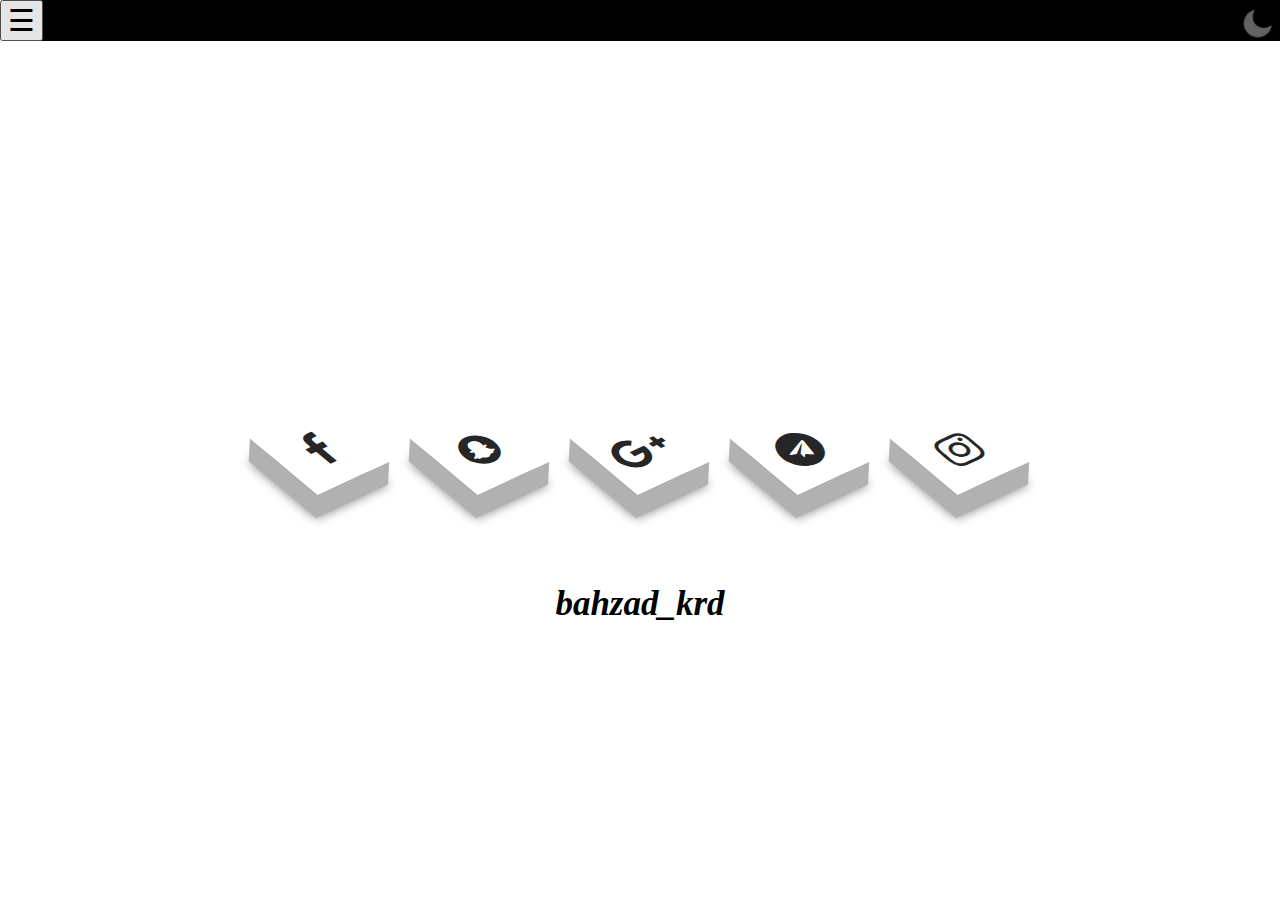
<file: index.html>
<!DOCTYPE html>
<html>
<head>
   
    <style>
		body{
			background-image:url('https://images.pexels.com/photos/1939485/pexels-photo-1939485.jpeg?auto=compress&cs=tinysrgb&w=400');

    background-size: auto;
		}
	</style>
  
<title>home</title>
</head>
   <meta charset="UTF-8">

<link rel="stylesheet" href="style.css" type="text/css" media="all" />

<link rel="stylesheet" href="https://cdnjs.cloudflare.com/ajax/libs/font-awesome/4.7.0/css/font-awesome.min.css"> 

<meta name="theme-color" content="black">
<meta name="viewport" content="width=device-width, initial-scale=1.0">

<body id="theme">

<div class="side"  id="sidebar">
 <span  class="imga"  ><img img src="moon.png" alt=" dark-mode" id="toggle-btn" class="dark-mode-toggle" width="34px" > </span>
  
	<button  onclick="w3_close()" class="clo">&times;</button>
    <br><br><br>	<hr>
    <div class="link_side">

       <a href="index.html"><i class="fa fa-home" ></i>&nbsp;&nbsp;home</a>
   <a href="age.html"><i class="fa fa-calculator" ></i>&nbsp;&nbsp; age </a>
   <a href="mark.html"><i class="fa fa-university" >&nbsp;&nbsp;average</i></a>
 
   </div>
</div>

<div  class="OPEN">
    
    
   <span  class="imga2"><img img src="moon.png" alt=" po" id="toggle-btn2" class="dark-mode-toggle" width="35px"></img></span>

   
<button id="w" class="threeline" onclick="w3_open()" style="font-size:30px;cursor:pointer" >&#9776;</button>
        
</div>
    <br><br>
<!--<img src="https://encrypted-tbn0.gstatic.com/images?q=tbn:ANd9GcSIaNuS9aU4R1oEuhQUW-pO9f-5B0zbTEUlYw&usqp=CAU" alt=""><ul>-->
<div class="cr7"><img class="imgcr7" src="cr.png"    alt="cr7"></div>
<ul class="ul">
    <li onclick="alert('not avaible')"><a href="#"><i class="fa fa-facebook" aria-hidden="true"></i></a></li>
    <li><a href="#"><i class="fa fa-snapchat" aria-hidden="true"></i></a></li>
    <li><a href="bahzad_krd@yahoo.com"><i class="fa fa-google-plus" aria-hidden="true"></i></a></li>
    <li><a href="https://t.me/bahzad_krd"><i class="fa fa-telegram" aria-hidden="true"></i></a></li>
    <li><a href="https://instagram.com/bahzad_krd"><i class="fa fa-instagram" aria-hidden="true"></i></a></li>
    </ul>
</body>
<br><br><br><br><br><br><br><br><br><br><br><br><br><br><br><br><br><br><br><br><br><br><br><br><br><br><br><br><br><br>
<div class="bahzad">
    <div class="krd">bahzad_krd</div>
</div>
<script src="j.js"></script>
</html>
</file>
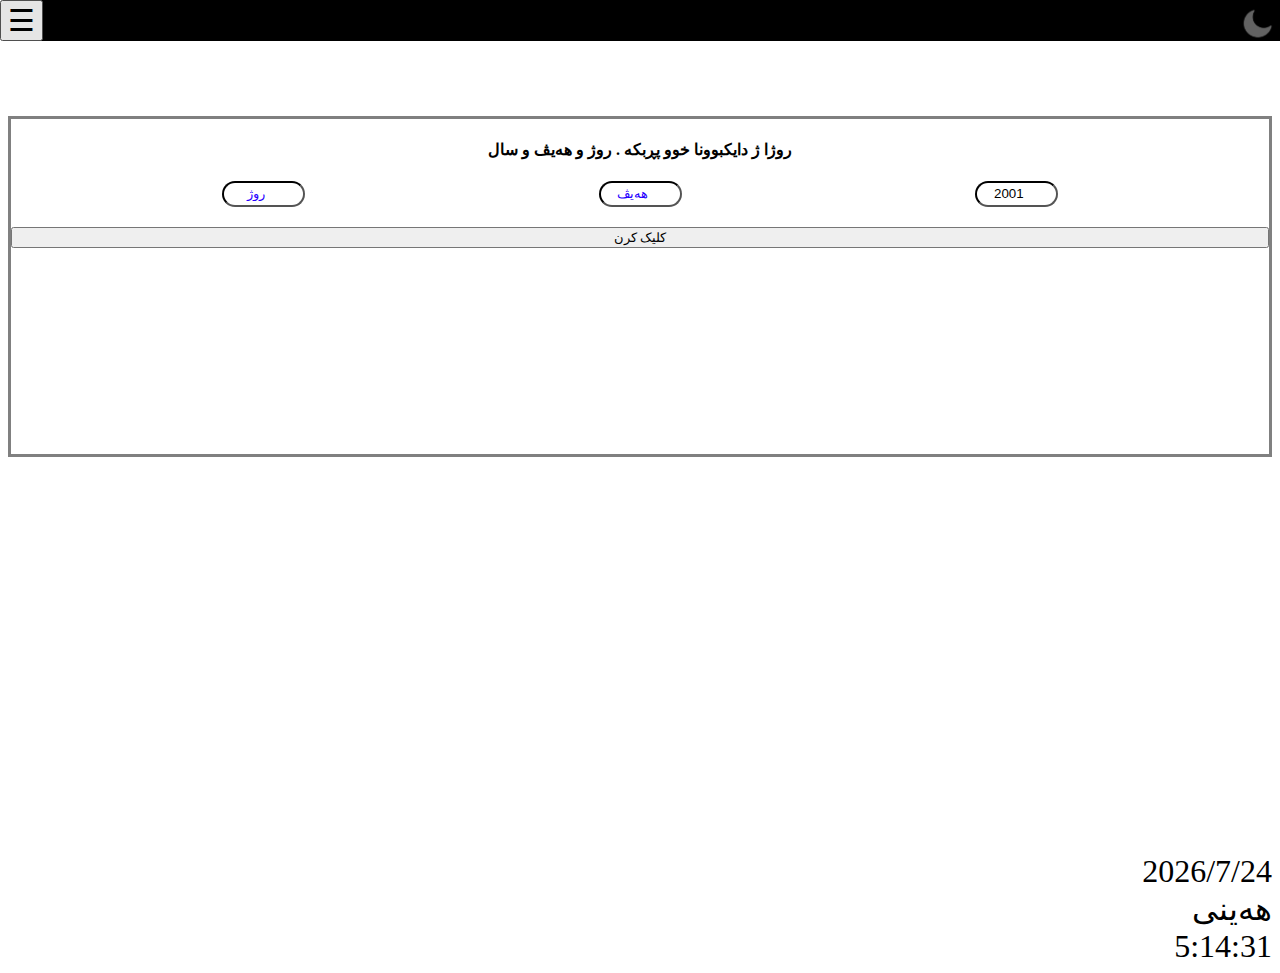
<file: age.html>
<!DOCTYPE html>
<html>
	
	<style>
		body{
			background-image:url('https://images.pexels.com/photos/1939485/pexels-photo-1939485.jpeg?auto=compress&cs=tinysrgb&w=400');

    background-size: auto;
		}
	</style> 
<head>
<title>sidebar</title>
</head>
   <meta charset="UTF-8">

 <link rel="stylesheet" href="https://cdnjs.cloudflare.com/ajax/libs/font-awesome/4.7.0/css/font-awesome.min.css"> 

<link rel="stylesheet" href="style.css" type="text/css" media="all" />
<link rel="stylesheet" href="age.css">	


<meta name="viewport" content="width=device-width, initial-scale=1.0">


<meta name="theme-color" content="black">


<body id="theme">

<div class="side"  id="sidebar">
 <span  class="imga"  ><img img src="moon.png" alt=" po" id="toggle-btn" class="dark-mode-toggle" width="34px" > </span>
  
	<button  onclick="w3_close()" class="clo">&times;</button>
	
	 <br><br><br>	<hr>
	 <div class="link_side">

		<a href="index.html"><i class="fa fa-home" ></i>&nbsp;&nbsp;home</a>
	<a href="age.html"><i class="fa fa-calculator" ></i>&nbsp;&nbsp; age </a>
	<a href="mark.html"><i class="fa fa-university" >&nbsp;&nbsp;average</i></a>
		
	</div>
</div>


<div  class="OPEN">
    
    
   <span  class="imga2"><img img src="moon.png" alt=" po" id="toggle-btn2" class="dark-mode-toggle" width="35px"></img></span>

    
    
<button class="threeline" onclick="w3_open()" style="font-size:30px;cursor:pointer" >&#9776;</button>
        
</div>
    


<br><br><br><br>


<br><br>

<!-- ✔️✔️✔️ -->

<div class="F"><span class="tartib"></span>
<h4> روژا ژ دایکبوونا خوو پڕبکە . روژ و هەیڤ و سال</h4>
<div class="center_age" >
<input class="input_age"  placeholder="روژ" type="number"  id="day"  > 

<input class="input_age" maxlength="2" placeholder="هەیڤ" type="number" name=""  id="month"  >

<input  maxlength="4" placeholder="ساڵ" pattern="start" type="number" value="2001" name="year" id="year"  ><br>
</div>
     <button onclick="age()" class="age">کلیک کرن</button> 

<div class="res" id="res"></div>

</div >
<br><br><br><br><br><br><br><br><br><br><br><br><br><br><br><br><br><br><br><br><br><br>

<div id="tarix"></spanid></div>


</body>


<script src="age.js"></script>
<script src="j.js"> </script>
  




 
</html>
</file>
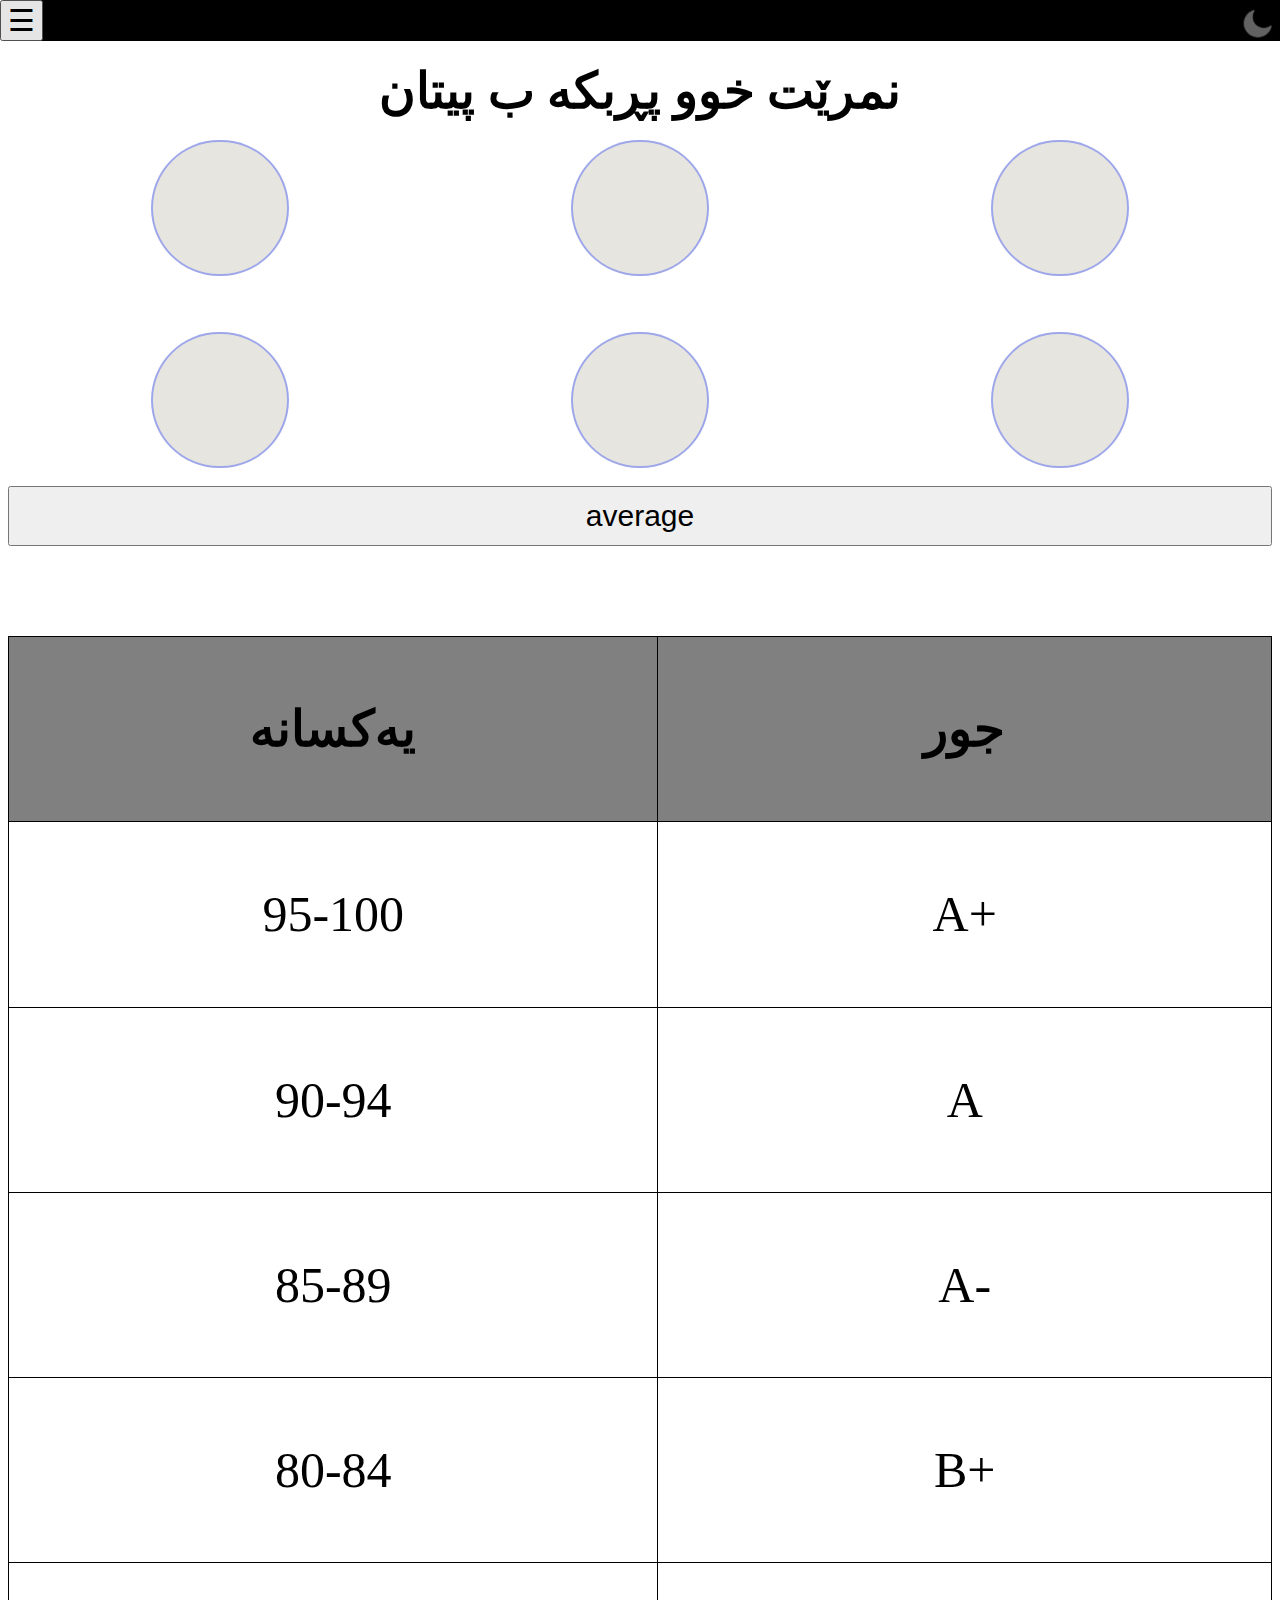
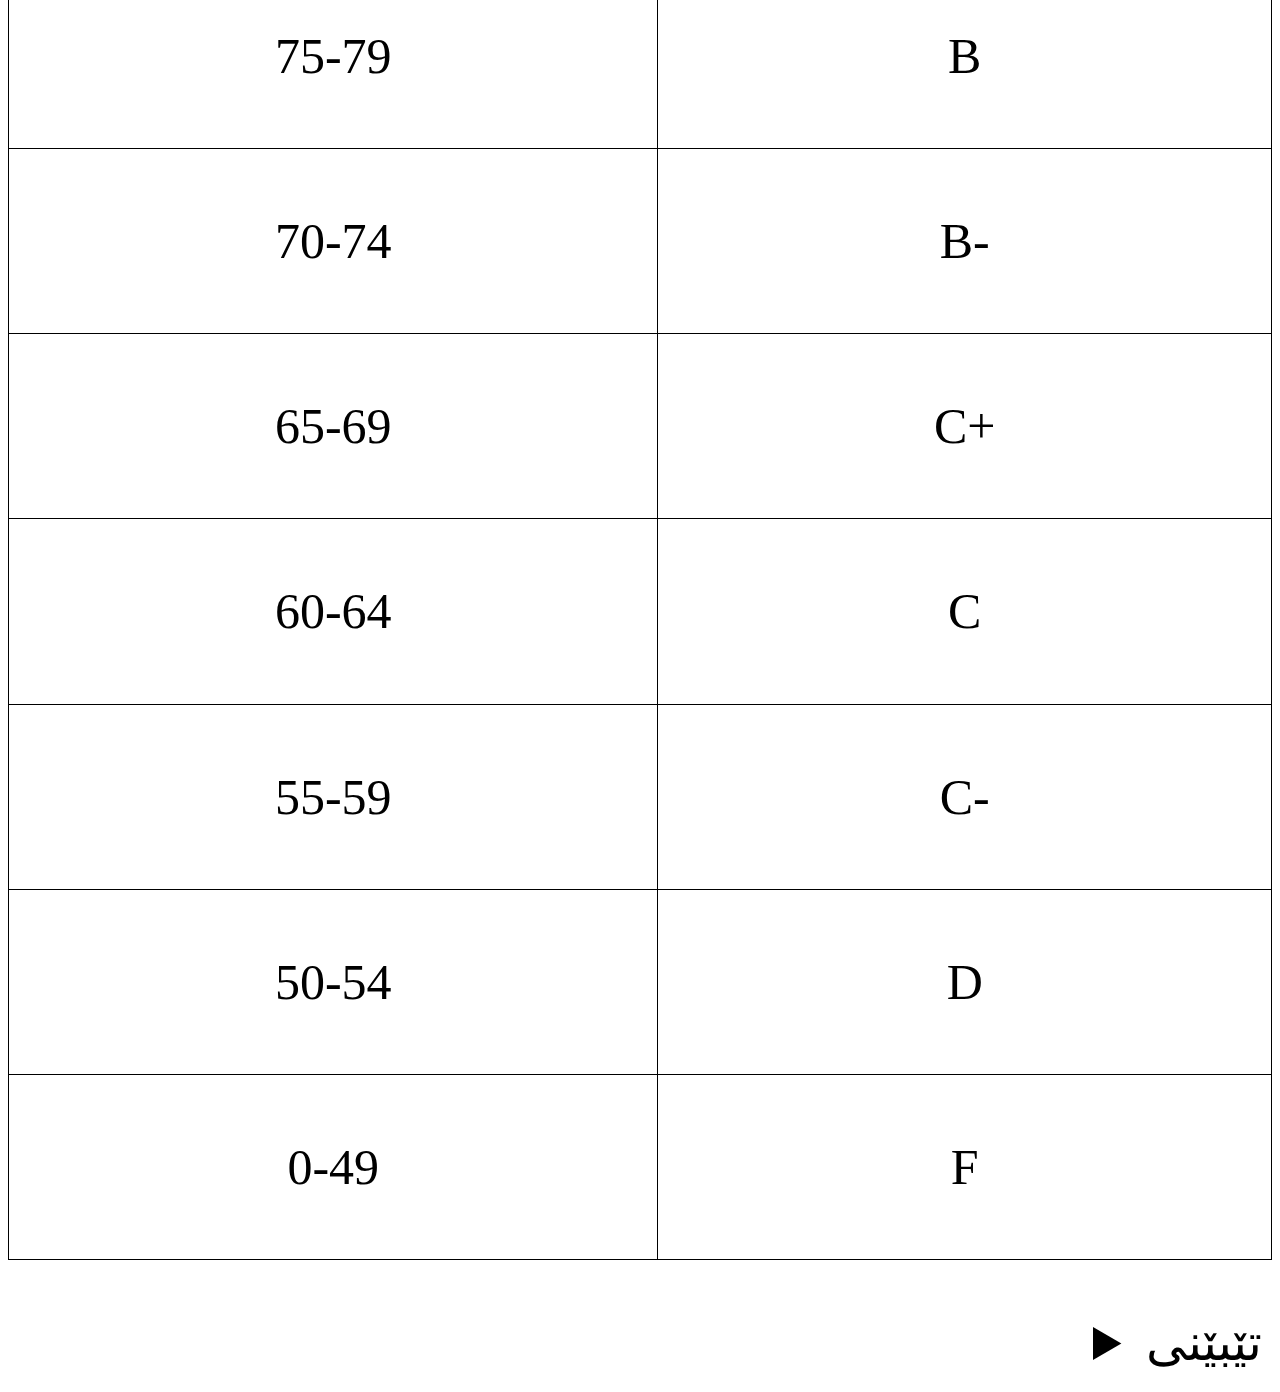
<file: mark.html>
<!DOCTYPE html>
<html>
<head>
<title>average</title>
</head>
<meta charset="UTF-8">

 <link rel="stylesheet" href="https://cdnjs.cloudflare.com/ajax/libs/font-awesome/4.7.0/css/font-awesome.min.css"> 

<link rel="stylesheet" href="style.css" type="text/css" media="all" />
<link rel="stylesheet" href="mark.css">

<meta name="viewport" content="width=device-width, initial-scale=1.0">

<meta name="theme-color" content="black">


<body id="theme">

<div class="side"  id="sidebar">
 <span  class="imga"  ><img img src="moon.png" alt="moon" id="toggle-btn" class="dark-mode-toggle" width="34px" > </span>
  
	<button  onclick="w3_close()" class="clo">&times;</button>
	<br><br><br>	<hr>
	<div class="link_side">

	   <a href="index.html"><i class="fa fa-home" ></i>&nbsp;&nbsp;home</a>
   <a href="age.html"><i class="fa fa-calculator" ></i>&nbsp;&nbsp; age </a>
   <a href="mark.html"><i class="fa fa-university" >&nbsp;&nbsp;average</i></a>
  
   </div>
	</div>
</div>

<div  class="OPEN">
    
    
   <span  class="imga2"><img img src="moon.png" alt="po" id="toggle-btn2" class="dark-mode-toggle" width="35px"></img></span>

<button  class="threeline" onclick="w3_open()" style="font-size:30px;cursor:pointer" >&#9776;</button>
      
</div>

<br><br>
<br>
<div class="nmra"> نمرێت خوو پڕبکە ب پیتان</div> 

<div class="center">
	<input type="text" class="n" pattern="[a-d]*" id="n1"  maxlength="2" onkeypress="return r(event);">
	<input type="text" class="n"   id="n2" maxlength="2" onkeypress="return r(event);">
	<input type="text" class="n"  id="n3" maxlength="2" onkeypress="return r(event);"><br><br><br>
	<input type="text" class="n"  id="n4" maxlength="2" onkeypress="return r(event);">
	<input type="text" class="n"  id="n5" maxlength="2" onkeypress="return r(event);">
	<input type="text" class="n"   id="n6" maxlength="2" onkeypress="return r(event);">

<!--  <input type="submit" onclick="cal()" >  --><br><br>
<button  class="q1"  onclick="cal()" >average</button>
</div>
<br><br>
  <div id="result" class="result"></div>  
 

<br><br>
<!-- chekrna table okk-->


<br>
<table  style="border: 5px;">

<tr>
	<th class="reza1">یەکسانە</th><th >جور</th>
</tr>

<tr>
	<td>95-100</td><td>A+</td>
</tr>

<tr>
	<td>90-94</td><td>A</td>
</tr>

<tr>
	<td>85-89</td><td>A-</td>
</tr>

<tr>
	<td>80-84</td><td>B+</td>
</tr>

<tr>
	<td>75-79</td><td>B</td>
</tr>

<tr>
	<td>70-74</td><td>B-</td>
</tr>

<tr>
	<td>65-69</td><td>C+</td>
</tr>

<tr>
	<td>60-64</td><td>C</td>
</tr>

<tr>
	<td>55-59</td><td>C-</td>
</tr>

<tr>
	<td>50-54</td><td>D</td>
</tr>

<tr>
	<td>0-49</td><td>F</td>
</tr>

</table>
<br><br><br>
<div>
	
</div>


<div>&nbsp;</div>
<div>&nbsp;</div><div>&nbsp;</div>
<details>

	<summary>
	تێبێنی
	</summary>
ئەگەر بابەتێ تە پێنج بن یا شەشێ بهێلە ڤاڵا ئەگەر شەش بن هەمیا پڕ بکە و هەروەسا ئەو تێکرا بوتە دەردکەڤیت ب نێزیکیە بو نمونە معەدەلێتە بوو ٨٠ ئەو معەدەلێتە یان ٨٠ یان ٨١ یان ٨٢ یان ٨٣  ب نێزیکیە  
</details>

</body>


<script src="mark.js"></script>
  <script src="j.js"></script>
</html>
</file>
<file: style.css>
x
body {
  font-family: sans-serif;

  margin: 0;
  
  padding: 0;

}/*9776*/
.threeline
{
  margin-left: -8px;
}
/*home awn*/
.link_side
{
  margin-top: 20px;
}

#toggle-btn
 {
  padding: 0.5em;
  font-weight: 800;
}

#toggle-btn:hover 
{
  cursor: pointer;

}

.dark-mode-toggle
{
  color: #fff;
}


.dark-mode-theme {
  background: #333333;
  color: #fff;
  transition: background-color 0.2s; 
}
 
.dark-mode-theme .F{
  color: white;
  background-color:#333333;
  background-image: none;
  transition: background-color 1s; 
  border-color: gray ;
      }
   


      .dark-mode-theme .side{
     
        background-color: #333e44;
         
     }
     
     .dark-mode-theme .side a{
         
       color: pink; 
       transition: color 1s;
         
     }
     
 
.side
{
   width:0px;
  height:1000px;
  position: fixed;
  background-color: slategray;
  overflow: hidden;  
  transition: 0.5s;
  margin-top: -8px;

  left:0px;
  display: block;
z-index: 2;
  
}
.side a {
  padding: 0px 10px 10px 20px;
  text-decoration: none;
   font-size: 25px;
  color: palegreen;
    transition: 0.1s;
	 display: block;
}
.side a:hover
{
  color: #2600ff;
  background-color:rgb(6, 68, 0);
}
/* dark in out*/


/*  X &times;*/
.clo
{
position:absolute;
right: 12px;
top: 12px;
font-size: 25px;
  margin-left: 30px;

}
/* dark in sidebar */
.imga{
    
 position:absolute;
 left: 4px;
 top: 6px;  
    
}
/* dark in out  */
.imga2{
    
  position:fixed;
  right: 4px;
margin-top: -7px;


 }
 
.OPEN{
  z-index: 1;
  background-color:black; 
width: 100%;
position: fixed;
margin-top: -8px;
    
}


 
 .imga2{
     
   position: absolute;  
   right: 14px;
   top: 13px;
     
 }
 
 
 
 
 

span{color: red;}

.sal
{
  color: rgb(17, 0, 255);
}
.dark-mode-theme .sal
{
color:#00ffaa;
}
.dark-mode-theme .roj
{
color:#00ff00;
}
.roj{
  color: #ff0000;
}
.hayv{
color: rgb(255, 0, 179);
}
/*bio*/


@media screen and (max-width:768px) {
  
  .cr7{
      position: absolute;
      top: 22%;
      left: 0px;

transform: translate(-0%, -22%);  
    
    }
    .imgcr7{
          width: 250px;
        

    }
    
    ul{

          position: absolute;
top: 25%;
left: 100%; 

transform: translate(-100%, -25%);  
margin: 0;
padding: 0;
display: inline-block;

    }

}
@media screen and (max-width:380px) {
  .imgcr7{
    width: 200px;
    height: 410px;
  }
  
}
@media screen and (min-width:768px) {
ul{
position: absolute;
top: 50%; 
left: 50%;

transform: translate(-50%, -50%);
margin: 0;
padding: 0;
display: flex;
}
.cr7{
  display: none;
}
ul li a{
  transform: perspective(100px) rotate(-25deg) skew(25deg) translate(0,0);
}
}

@media all and (max-width:767px) and (max-height:700px){
  .cr7{
    position: absolute;
    top: 35%;
    left: 0%;

transform: translate(-0%, -35%);  
   
  }

  ul{

        position: absolute;
top: 40%;
left: 100%; 

transform: translate(-100%, -40%);  
  }
}
@media screen and (max-width:767px) and (max-height:600px) 
  {
  .cr7{
    position: absolute;
    top: 60%;
    left: 0px;

transform: translate(-0%, -60%);  
   
  }

  ul{

        position: absolute;
top: 70%;
left: 100%; 

transform: translate(-100%, -70%);  

  }
}
@media screen and (max-width:767px) and (max-height:500px) 
  {
  .cr7{
    position: absolute;
    top: 110%;
    left: 0px;

transform: translate(-0%, -110%);  
   
  }

  ul{

        position: absolute;
top: 110%;
left: 100%; 

transform: translate(-100%, -110%);  

  }
}
@media screen and (max-width:767px) and (max-height:469px) 
  {
  .cr7{
    position: absolute;
    top: 230%;
    left: 0px;

transform: translate(-0%, -230%);  
   
  }

  ul{

        position: absolute;
top: 230%;
left: 100%; 

transform: translate(-100%, -230%);  

  }
}
@media screen and (max-width:767px) and (max-height:436px) 
  {
  .cr7{
    position: absolute;
    top: 450%;
    left: 0px;

transform: translate(-0%, -450%);  
   
  }

  ul{

        position: absolute;
top: 400%;
left: 100%; 

transform: translate(-100%, -400%);  

  }
}

@media screen and (max-width:767px) and (max-height:436px) 
  {
.imgcr7{
  display: none;
}
ul{
  position: absolute;
top: 50%; 
left: 50%;

transform: translate(-50%, -50%);
display: flex;

}
}
@media screen and (max-width:800px) and (max-height:436px) 
  {
    ul li {
      width: 30px;
     }
  }
  @media screen and (max-width:580px) and (max-height:436px) 
  {
    ul li {
      width: 20px;
     }
  }
  @media screen and (max-width:560px) and (max-height:436px) 
  {
  ul{
    display: none;
  }

  }

/*be carefull */
@media screen and (max-width:640px) and (max-height:360px) 
{
.cr7{
  position: absolute;
  top: -170%;
  left: 0px;

transform: translate(-0%, 170%);  
 
}
ul{

      position: absolute;
top: -260%;
left: 100%; 

transform: translate(-100%, 260%);  

}
}     

  ul li{
   
  list-style: none;
  margin: 0 40px;
 
 
 
  }
  ul li .fa{
  font-size: 40px;
  color: #262626;
  line-height: 80px;
  transition: .5s;


  
  }

  ul li a{
    position: relative;
    display: block;
    width: 80px;
    height: 80px;
    background-color: #fff;
    text-align: center;
    transform: perspective(100px) rotate(3-60deg) skew(25deg) translate(0,0);
    transition: .5s;
    box-shadow: -20px 20px 10px rgb(0, 0, 0, 0.5);
    
    }
  ul li a::before{
    content: "";
    position: absolute;
    top: 10px;
    left: -20px;
    height: 100%;
    width: 20px;
    background: #b1b1b1;
    transition: .5s;
    transform: rotate(0deg) skewY(-45deg);
  }
  ul li a::after{
    content: "";
    position: absolute;
    top: 80px;
    left: -11px;
    height: 20px;
    width: 100%;
    background: #b1b1b1;
    transition: .5s;
    transform: rotate(0deg) skewX(-45deg);
  }
  ul li a:hover{
  transform: perspective(1000px) rotate(-30deg) skew(25deg) /* translate(20px, -20px)*/;
  box-shadow: -50px 50px 50px rgb(0, 0, 0, 0.5);
  }
  ul li:hover .fa{
  color: #fff;
  }
  ul li a:hover{
  transform: perspective(1000px) rotate(-30deg) skew(25deg) translate(20px, -20px);
  box-shadow: -50px 50px 50px rgb(0, 0, 0);
  }
  ul li:hover:nth-child(1) a{
  background: #3b5999;
  }
  
  ul li:hover:nth-child(1) a:before{
  background: #2e4a86;
  }
  ul li:hover:nth-child(1) a:after{
  background: #4a69ad;
  }
  ul li:hover:nth-child(2) a{
  background: yellow;
  }
  ul li:hover:nth-child(2) a:before{
  background: yellowgreen;
  }
  ul li:hover:nth-child(2) a:after{
  background: yellowgreen;
  }
  ul li:hover:nth-child(3) a{
  background: #dd4b39;
  }
  
  ul li:hover:nth-child(3) a:before{
  background: #c13929;
  }
  ul li:hover:nth-child(3) a:after{
  background: #e83322;
  }
  
  ul li:hover:nth-child(4) a{
  background: #0077B5;
  }
  
  ul li:hover:nth-child(4) a:before{
  background: #036aa0;
  }
  ul li:hover:nth-child(4) a:after{
  background: #0d82bf;
  }
  
  ul li:hover:nth-child(5) a{
  background: linear-gradient(#400080, transparent), linear-gradient(200deg, #d047d1, #ff0000, #ffff00);
  }
  
  ul li:hover:nth-child(5) a:before{
  background: linear-gradient(#400080, transparent), linear-gradient(200deg, #d047d1, #ff0000, #ffff00);
  }
  ul li:hover:nth-child(5) a:after{
  background: linear-gradient(#400080, transparent), linear-gradient(200deg, #d047d1, #ff0000, #ffff00);
  }
 .bahzad{
text-align: center;

 }
 .krd{
      font-family: 'Times New Roman';
      font-size: 35px;
      font-weight: bold;
      font-style:oblique;
      animation-name: bahzad;
      animation-duration: 3.5s;
      animation-iteration-count: infinite;
    
     
 }
 
 @keyframes bahzad {
  0% {color:red; }
  20% {color: #6f00ff00;}
  40% {color: #8f0a0a;}
  60% {color:rgb(255, 145, 0);}
  80% {color: rgba(122, 0, 16, 0.63);}
  100% {color: black }

 }
 @media screen and  (min-height:985px){.krd{display: none;}}
</file>
<file: age.css>
input {
    
    width: 75px;  
     height: 20px;
   
   }
   

   div  input::placeholder {
       
       text-align: center;
       color: rgb(38, 0, 255);
   }
   
   .F{
       max-width: 500px auto;
     
       height: 335px;
   /*border: bisque 0.5px dotted;*/
   border: gray 3px solid;
   border:0 auto;
   
   }
   

   div input {
      
       border-radius: 15px;
     box-shadow: 0 blue;  
   border-color: black;
   text-align: center;
   
   }
   .center_age
   {
     text-align: center;
   }
  
   /*7ajme input*/
   @media screen and (max-width:1500px){   .input_age{    margin-right: 25%;  }  }
   @media screen and (max-width:1400px){   .input_age{    margin-right: 24%;  }  }
   @media screen and (max-width:1300px){   .input_age{    margin-right: 23%;  }  }
   @media screen and (max-width:1200px){   .input_age{    margin-right: 22%;  }  }
   @media screen and (max-width:1100px){   .input_age{    margin-right: 21%;  }  }
   @media screen and (max-width:1000px){   .input_age{    margin-right: 20%;  }  }
   @media screen and (max-width:900px){    .input_age{    margin-right: 19%;  }  }
   @media screen and (max-width:800px){    .input_age{    margin-right: 18%;  }  }
   @media screen and (max-width:700px){    .input_age{    margin-right: 17%;  }  }
   @media screen and (max-width:600px){    .input_age{    margin-right: 16%;  }  }
   @media screen and (max-width:500px){    .input_age{    margin-right: 12%;  }  }
   @media screen and (max-width:400px){    .input_age{    margin-right: 9%;  }  }
   @media screen and (max-width:360px){    .input_age{    margin-right: 7%;  }  }
   @media screen and (max-width:318px){    .input_age{    margin-right: 5%;  }  .res{font-size:15px;} }
   @media screen and (max-width:302px){    .input_age{    margin-right: 0%;  } .res{font-size:14px;} }
   
   input:focus
   {
       
       box-shadow: 0 0 20px 0 aqua;
    transition:.5s;
    color: #098a00;
    text-align: center;
   }
   
   
   
    .age{
        
      margin-top: 20px;
      width: 100%;  
        /* vere peva drawa ok pash zheba */
    }

    
 #res {
 
     
    font-family: arial;
    
    text-align: right;
    
    margin-top: 25px;
    margin-right: 5px;
    
  }
 h4{
     
     text-align: center;
 }
 #tarix{
 
  font-size: xx-large; 
  text-align: right;
 }
 .res{
  font-size: larger;
 }
</file>
<file: mark.css>
body{
background-image:url('https://images.pexels.com/photos/1939485/pexels-photo-1939485.jpeg?auto=compress&cs=tinysrgb&w=400');

    background-size: auto;
    /*
    background-repeat: no-repeat;
    
    */
  }

  .result::selection{
  
  background-color:yellow;
  
  }

  .result{
    color: black;
    text-align: right;

    font-size: 40px;
  }
  .nmra{
    text-align: center;
    font-weight: bold;
    font-size: 50px;

  }
  .dark-mode-theme .result{
    color: white;

  }
  .n
  {
  font-size:40px;

  width:100px;
  height:100px; 
  border-radius:100px;
   outline:none;
  text-transform:uppercase;
  text-align: center;
 
  border:2px rgba(0, 38, 255, 0.322) solid ;
 
  margin-left:100px;
  margin-right:100px;  
  
 
  margin-top:20px; 
  background-color:rgba(212, 210, 199, 0.568);
  
  }

  .n:focus{
   box-shadow: 0 0 10px 0 aqua;
   transition:.3s;
  }
  
  .q1:focus{
   box-shadow: 0 0 5px 0 rgb(94, 255, 0);
   
  }
  
  .q1{
    /*
  width:120px;
  */
  width:100%;
  height:60px;
  font-size:30px;
  text-align:center;


  }

  .center
  {
    text-align: center;

  }
  
  .dark-mode-theme .n{
    border:2px yellow solid ;
  }
  @media screen and (min-width:1237px)   { .n   {  width:130px;  height:130px;  border-radius:120px;  margin-left:11%; margin-right: 11%;      }  }

  @media screen and (max-width:1236px)   { .n   {  width:120px;  height:120px;  border-radius:120px;  margin-left:9.5%; margin-right: 9.5%;      }  }
  @media screen and (max-width:929px)  { .n   {  width:110px;  height:110px;  border-radius:110px;  margin-left:7.5%; margin-right: 7.5%;      }  }
  @media screen and (max-width:677px)   { .n   {  width:100px;  height:100px;  border-radius:100px;  margin-left:5.5%; margin-right: 5.5%;      } .nmra{font-size: 40px;} }
  @media screen and (max-width:511px)   { .n   {  width:90px;  height:90px;  border-radius:90px;  margin-left:4.5%; margin-right: 4.5%;      }  }
  @media screen and (max-width:429px)   { .n   {  width:80px;  height:80px;  border-radius:80px;  margin-left:3.5%; margin-right: 3.5%;      } .nmra{font-size: 35px; } }
  @media screen and (max-width:360px)   { .n   {  width:75px;  height:75px;  border-radius:75px;  margin-left:2.5%; margin-right: 2.5%;      } .nmra{font-size: 32px; } }
  @media screen and (max-width:318px)   { .n   {  width:50px;  height:50px;  border-radius:5pxx;  margin-left:2%; margin-right: 2%;      } .nmra{font-size: 25px; }  }
  
  @media screen and (max-width:222px)   { .n   {  width:40px;  height:40px;  border-radius:40px;  margin-left:1%; margin-right: 1%;      } .nmra{font-size: 20px; }  }
 
 @media screen and (max-width:182px)   { .n   {  width:30px;  height:30px;  border-radius:30px;  margin-left:0%; margin-right: 0%;      } .nmra{font-size: 15px; }  }

.px{
  margin-top: 100px;
}

table {

border-collapse: collapse;
float: right;
}
td ,th {
  padding: 5%;
font-size: 50px;
  border: 1px solid black ;
  text-align: center;
  width: 1000px;
}
.dark-mode-theme td   {   border: 1px solid rgb(139, 139, 139) ;  }
.dark-mode-theme th  {   border: 1px solid rgb(139, 139, 139) ;  }
th{  background-color: grey; }
.dark-mode-theme th{  background-color: rgba(236, 138, 138, 0.473); }

details
{
  font-size: 30px;
  text-align: right;
  margin-right: 10px;
  margin-bottom: 20px;
}
summary
{
font-size: 50px;


}

/*
.n:invalid{
animation: shake .3s;
  
}
@keyframes shake {
  25%{transform: translate(4px);}
  50%{transform: translate(-4px);}
  75%{transform: translate(4px);}
}
*/
</file>
